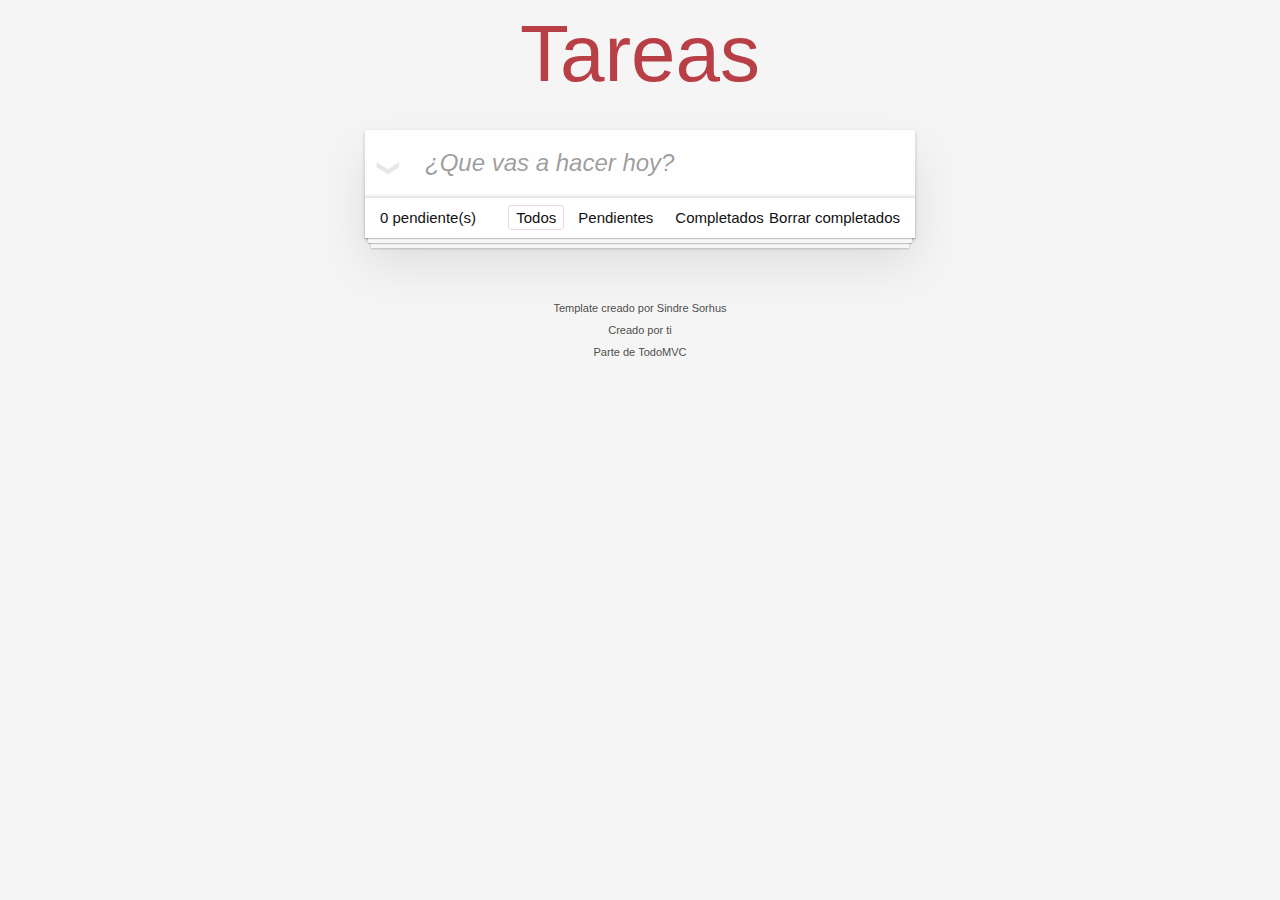
<file: docs/index.html>
<!doctype html><html lang="en"><head><meta charset="utf-8"><meta name="viewport" content="width=device-width,initial-scale=1"><title>Template • TodoMVC</title><script defer="defer" src="main.bf4e77784351b7521e1c.js"></script><link href="main.2e0ccc1b36b84cc92622.css" rel="stylesheet"></head><body><section class="todoapp"><header class="header"><h1>Tareas</h1><input class="new-todo" placeholder="¿Que vas a hacer hoy?" autofocus></header><section class="main"><input id="toggle-all" class="toggle-all" type="checkbox"> <label for="toggle-all">Mark all as complete</label><ul class="todo-list"></ul></section><footer class="footer"><span class="todo-count"><strong>0</strong> pendiente(s)</span><ul class="filters"><li><a class="selected filtro" href="#/">Todos</a></li><li><a class="filtro" href="#/active">Pendientes</a></li><li><a class="filtro" href="#/completed">Completados</a></li></ul><button class="clear-completed">Borrar completados</button></footer></section><footer class="info"><p>Template creado por <a href="http://sindresorhus.com">Sindre Sorhus</a></p><p>Creado por <a href="http://todomvc.com">ti</a></p><p>Parte de <a href="http://todomvc.com">TodoMVC</a></p></footer></body></html>
</file>
<file: docs/main.2e0ccc1b36b84cc92622.css>
body,button,html{margin:0;padding:0}button{-webkit-font-smoothing:antialiased;-webkit-appearance:none;appearance:none;background:none;border:0;color:inherit;font-family:inherit;font-size:100%;font-weight:inherit;vertical-align:baseline}body,button{-moz-osx-font-smoothing:grayscale}body{-webkit-font-smoothing:antialiased;background:#f5f5f5;color:#111;font:14px Helvetica Neue,Helvetica,Arial,sans-serif;font-weight:300;line-height:1.4em;margin:0 auto;max-width:550px;min-width:230px}:focus{outline:0}.hidden{display:none}.todoapp{background:#fff;box-shadow:0 2px 4px 0 rgba(0,0,0,.2),0 25px 50px 0 rgba(0,0,0,.1);margin:130px 0 40px;position:relative}.todoapp input::-webkit-input-placeholder{color:rgba(0,0,0,.4);font-style:italic;font-weight:300}.todoapp input::-moz-placeholder{color:rgba(0,0,0,.4);font-style:italic;font-weight:300}.todoapp input::input-placeholder{color:rgba(0,0,0,.4);font-style:italic;font-weight:300}.todoapp h1{color:#b83f45;font-size:80px;font-weight:200;position:absolute;text-align:center;-webkit-text-rendering:optimizeLegibility;-moz-text-rendering:optimizeLegibility;text-rendering:optimizeLegibility;top:-140px;width:100%}.edit,.new-todo{-webkit-font-smoothing:antialiased;-moz-osx-font-smoothing:grayscale;border:1px solid #999;box-shadow:inset 0 -1px 5px 0 rgba(0,0,0,.2);box-sizing:border-box;color:inherit;font-family:inherit;font-size:24px;font-weight:inherit;line-height:1.4em;margin:0;padding:6px;position:relative;width:100%}.new-todo{background:rgba(0,0,0,.003);border:none;box-shadow:inset 0 -2px 1px rgba(0,0,0,.03);padding:16px 16px 16px 60px}.main{border-top:1px solid #e6e6e6;position:relative;z-index:2}.toggle-all{border:none;bottom:100%;height:1px;opacity:0;position:absolute;right:100%;width:1px}.toggle-all+label{font-size:0;height:34px;left:-13px;position:absolute;top:-52px;-webkit-transform:rotate(90deg);transform:rotate(90deg);width:60px}.toggle-all+label:before{color:#e6e6e6;content:"❯";font-size:22px;padding:10px 27px}.toggle-all:checked+label:before{color:#737373}.todo-list{list-style:none;margin:0;padding:0}.todo-list li{border-bottom:1px solid #ededed;font-size:24px;position:relative}.todo-list li:last-child{border-bottom:none}.todo-list li.editing{border-bottom:none;padding:0}.todo-list li.editing .edit{display:block;margin:0 0 0 43px;padding:12px 16px;width:calc(100% - 43px)}.todo-list li.editing .view{display:none}.todo-list li .toggle{-webkit-appearance:none;appearance:none;border:none;bottom:0;height:auto;margin:auto 0;opacity:0;position:absolute;text-align:center;top:0;width:40px}.todo-list li .toggle+label{background-image:url("data:image/svg+xml;utf8,%3Csvg%20xmlns%3D%22http%3A//www.w3.org/2000/svg%22%20width%3D%2240%22%20height%3D%2240%22%20viewBox%3D%22-10%20-18%20100%20135%22%3E%3Ccircle%20cx%3D%2250%22%20cy%3D%2250%22%20r%3D%2250%22%20fill%3D%22none%22%20stroke%3D%22%23ededed%22%20stroke-width%3D%223%22/%3E%3C/svg%3E");background-position:0;background-repeat:no-repeat}.todo-list li .toggle:checked+label{background-image:url("data:image/svg+xml;utf8,%3Csvg%20xmlns%3D%22http%3A//www.w3.org/2000/svg%22%20width%3D%2240%22%20height%3D%2240%22%20viewBox%3D%22-10%20-18%20100%20135%22%3E%3Ccircle%20cx%3D%2250%22%20cy%3D%2250%22%20r%3D%2250%22%20fill%3D%22none%22%20stroke%3D%22%23bddad5%22%20stroke-width%3D%223%22/%3E%3Cpath%20fill%3D%22%235dc2af%22%20d%3D%22M72%2025L42%2071%2027%2056l-4%204%2020%2020%2034-52z%22/%3E%3C/svg%3E")}.todo-list li label{color:#4d4d4d;display:block;font-weight:400;line-height:1.2;padding:15px 15px 15px 60px;transition:color .4s;word-break:break-all}.todo-list li.completed label{color:#cdcdcd;text-decoration:line-through}.todo-list li .destroy{bottom:0;color:#cc9a9a;display:none;font-size:30px;height:40px;margin:auto 0 11px;position:absolute;right:10px;top:0;transition:color .2s ease-out;width:40px}.todo-list li .destroy:hover{color:#af5b5e}.todo-list li .destroy:after{content:"×"}.todo-list li:hover .destroy{display:block}.todo-list li .edit{display:none}.todo-list li.editing:last-child{margin-bottom:-1px}.footer{border-top:1px solid #e6e6e6;font-size:15px;height:20px;padding:10px 15px;text-align:center}.footer:before{bottom:0;box-shadow:0 1px 1px rgba(0,0,0,.2),0 8px 0 -3px #f6f6f6,0 9px 1px -3px rgba(0,0,0,.2),0 16px 0 -6px #f6f6f6,0 17px 2px -6px rgba(0,0,0,.2);content:"";height:50px;left:0;overflow:hidden;position:absolute;right:0}.todo-count{float:left;text-align:left}.todo-count strong{font-weight:300}.filters{left:0;list-style:none;margin:0;padding:0;position:absolute;right:0}.filters li{display:inline}.filters li a{border:1px solid transparent;border-radius:3px;color:inherit;margin:3px;padding:3px 7px;text-decoration:none}.filters li a:hover{border-color:rgba(175,47,47,.1)}.filters li a.selected{border-color:rgba(175,47,47,.2)}.clear-completed,html .clear-completed:active{cursor:pointer;float:right;line-height:20px;position:relative;text-decoration:none}.clear-completed:hover{text-decoration:underline}.info{color:#4d4d4d;font-size:11px;margin:65px auto 0;text-align:center;text-shadow:0 1px 0 hsla(0,0%,100%,.5)}.info p{line-height:1}.info a{color:inherit;font-weight:400;text-decoration:none}.info a:hover{text-decoration:underline}@media screen and (-webkit-min-device-pixel-ratio:0){.todo-list li .toggle,.toggle-all{background:none}.todo-list li .toggle{height:40px}}@media (max-width:430px){.footer{height:50px}.filters{bottom:10px}}hr{border:0;border-bottom:1px dashed #f7f7f7;border-top:1px dashed #c5c5c5;margin:20px 0}.learn a{color:#b83f45;font-weight:400;text-decoration:none}.learn a:hover{color:#787e7e;text-decoration:underline}.learn h3,.learn h4,.learn h5{color:#000;font-weight:500;line-height:1.2;margin:10px 0}.learn h3{font-size:24px}.learn h4{font-size:18px}.learn h5{font-size:14px;margin-bottom:0}.learn ul{margin:0 0 30px 25px;padding:0}.learn li{line-height:20px}.learn p{font-size:15px;font-weight:300;line-height:1.3;margin-bottom:0;margin-top:0}#issue-count{display:none}.quote{border:none;margin:20px 0 60px}.quote p{font-style:italic}.quote p:before{content:"“";left:3px;top:-20px}.quote p:after,.quote p:before{font-size:50px;opacity:.15;position:absolute}.quote p:after{bottom:-42px;content:"”";right:3px}.quote footer{bottom:-40px;position:absolute;right:0}.quote footer img{border-radius:3px}.quote footer a{margin-left:5px;vertical-align:middle}.speech-bubble{background:rgba(0,0,0,.04);border-radius:5px;padding:10px;position:relative}.speech-bubble:after{border:13px solid transparent;border-top-color:rgba(0,0,0,.04);content:"";position:absolute;right:30px;top:100%}.learn-bar>.learn{background-color:hsla(0,0%,100%,.6);border-radius:5px;left:-300px;padding:10px;position:absolute;top:8px;transition-duration:.5s;transition-property:left;width:272px}@media (min-width:899px){.learn-bar{padding-left:300px;width:auto}.learn-bar>.learn{left:8px}}
</file>
